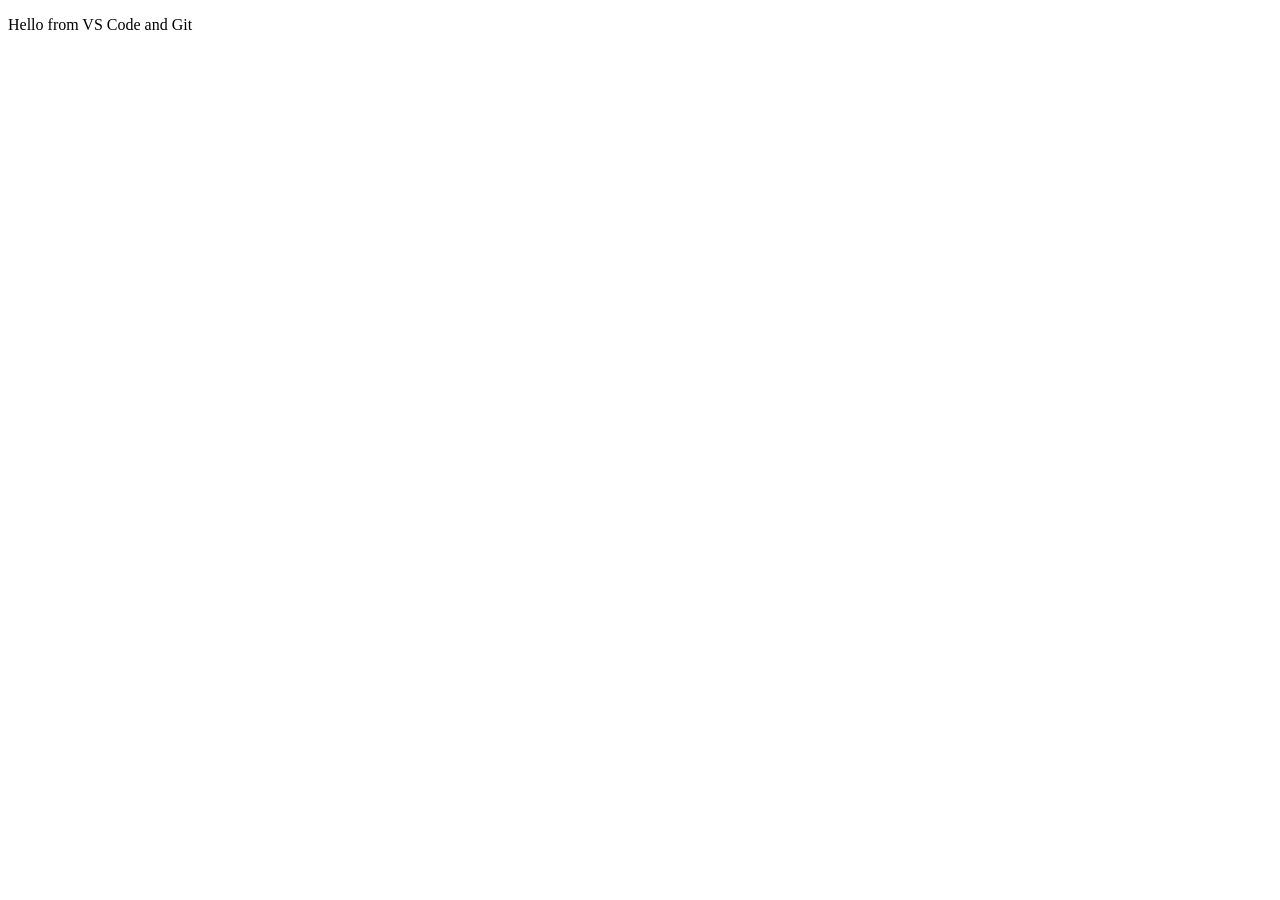
<file: index.html>
<!DOCTYPE html>
<html lang="en">
<head>
    <meta charset="UTF-8">
    <meta name="viewport" content="width=device-width, initial-scale=1.0">
    <title>Document</title>
</head>
<body>
    <p>Hello from VS Code and Git</p>
</body>
</html>
</file>
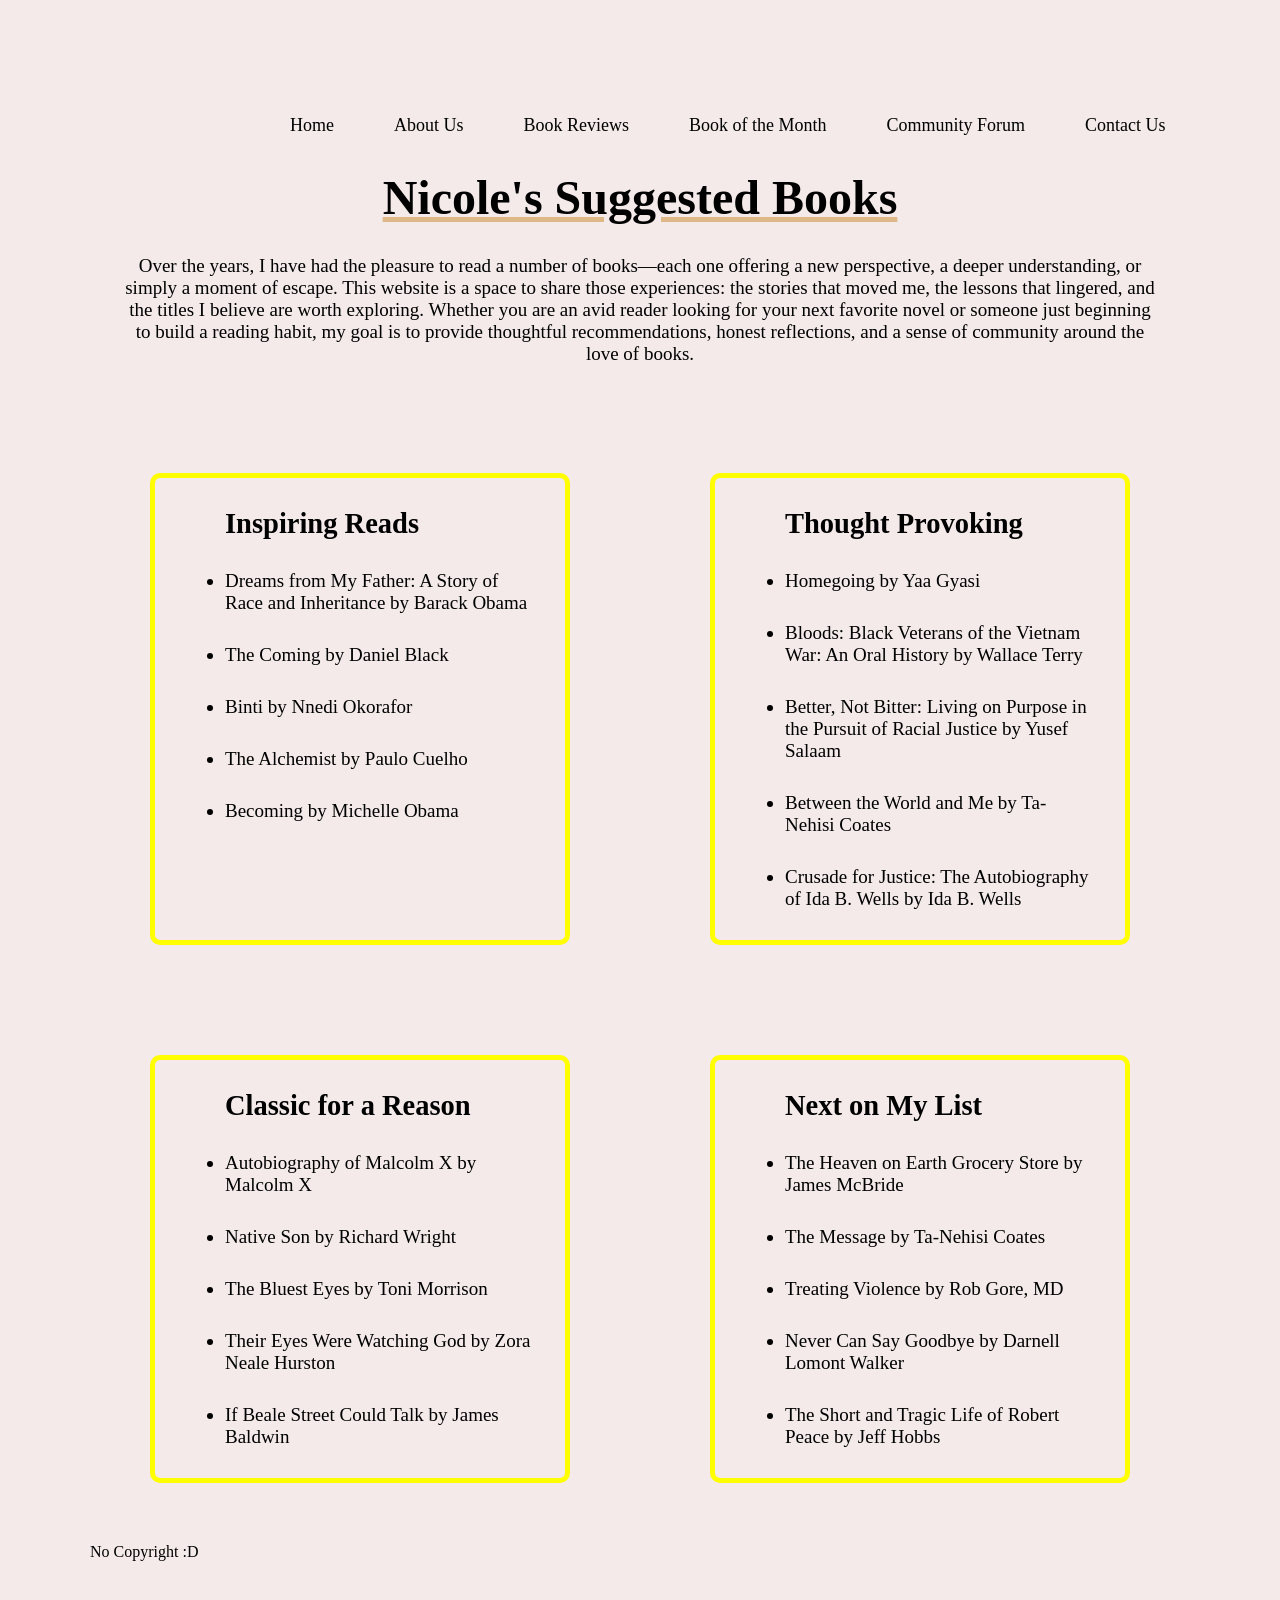
<file: books.html>
<!DOCTYPE html>
<html lang="en">
<head>
 <meta charset="UTF-8" />
 <meta name="viewport" content="width=device-width, initial-scale=1" />
 <title>Nicole's Suggested Books</title>
 <link rel="stylesheet" href="styles.css" />
</head>
<body>
   <header><ul>
       <li>Home</li>
       <li>About Us</li>
       <li>Book Reviews</li>
       <li>Book of the Month</li>
       <li>Community Forum</li>
       <li>Contact Us</li>
      
   </ul></header>
   <main>
       <h1>Nicole's Suggested Books</h1>
       <p class="intro">Over the years, I have had the pleasure to read a number of books—each one offering a new perspective, a deeper understanding, or simply a moment of escape. This website is a space to share those experiences: the stories that moved me, the lessons that lingered, and the titles I believe are worth exploring. Whether you are an avid reader looking for your next favorite novel or someone just beginning to build a reading habit, my goal is to provide thoughtful recommendations, honest reflections, and a sense of community around the love of books.</p>
   <br>
   <div class="book-groups">
  
   <ul class="group-one"><h2>Inspiring Reads</h2>
       <li>Dreams from My Father: A Story of Race and Inheritance by Barack Obama</li>
       <li>The Coming by Daniel Black</li>
       <li>Binti by Nnedi Okorafor</li>
       <li>The Alchemist by Paulo Cuelho</li>
       <li>Becoming by Michelle Obama</li>
   </ul>
   <ul class="group-one"><h2>Thought Provoking</h2>
       <li>Homegoing by Yaa Gyasi</li>
       <li>Bloods: Black Veterans of the Vietnam War: An Oral History by Wallace Terry</li>
       <li>Better, Not Bitter: Living on Purpose in the Pursuit of Racial Justice by Yusef Salaam</li>
       <li>Between the World and Me by Ta-Nehisi Coates</li>
       <li>Crusade for Justice: The Autobiography of Ida B. Wells by Ida B. Wells</li>
       </ul>
   <ul class="group-one"><h2>Classic for a Reason</h2>
   <li>Autobiography of Malcolm X by Malcolm X</li>
       <li>Native Son by Richard Wright</li>
       <li>The Bluest Eyes by Toni Morrison</li>
       <li>Their Eyes Were Watching God by Zora Neale Hurston</li>
       <li>If Beale Street Could Talk by James Baldwin</li>
       </ul>
   <ul class="group-one"> <h2>Next on My List</h2>
   <li>The Heaven on Earth Grocery Store by James McBride</li>
       <li>The Message by Ta-Nehisi Coates</li>
       <li>Treating Violence by Rob Gore, MD</li>
       <li>Never Can Say Goodbye by Darnell Lomont Walker</li>
       <li>The Short and Tragic Life of Robert Peace by Jeff Hobbs</li>
       </ul>
       </div>
   </main>
   <footer>No Copyright :D</footer>
</body>
</file>
<file: styles.css>
*{
   background-color: rgb(244, 234, 234);
   margin: 30px;
   font-family: Georgia, 'Times New Roman', Times, serif;
}
header {
   
   border: 15px;
   top:0;
   left:0;
   padding-top: 55px;
   margin-top: 0;
   width: 100%;
   height: 70px;
   text-align: center;
   position: fixed;
   z-index: 1000;
}
header ul  {
   list-style: none;
   display: flex;
   position: fixed;
   padding-left: 200px;
   width: 100%;
   font-size: 18px;
}






h1 {
   font-size: 3rem;
   text-align: center;
   margin-top: 140px;
   text-decoration-line: underline;
   text-decoration-color: burlywood;
   text-decoration-thickness: 5px;
  
}
p{
   text-align: center;
   font-size: 19px;


}


.book-groups {
display: grid;
grid-template-columns: 3fr 3fr;
gap: 50px 80px;
list-style: none;
text-align: start;
/*border: 5px solid white;*/
font-size: 19px;
}


.group-one {
  border: 5px solid yellow;
  border-radius: 10px;
}
</file>
